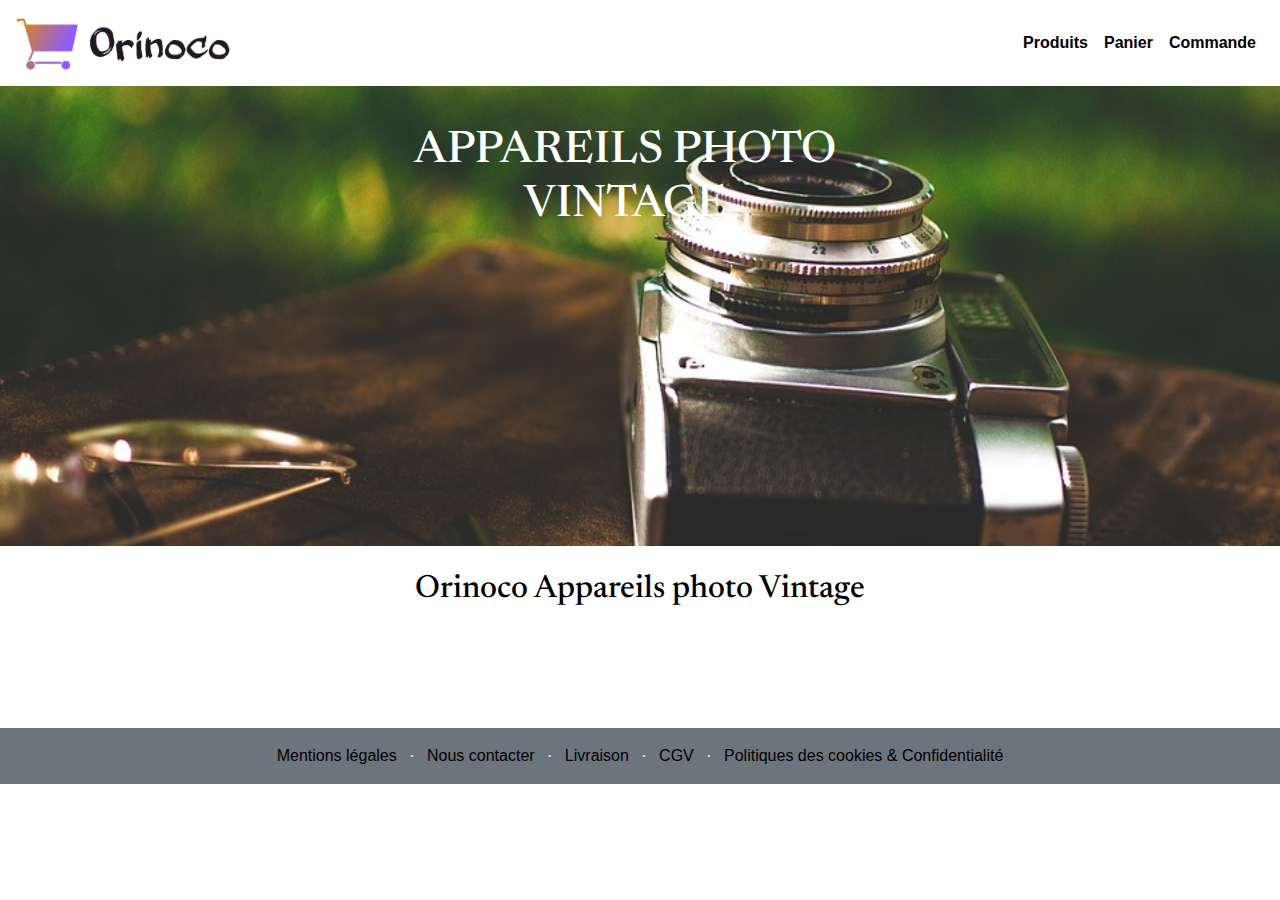
<file: index.html>
<!DOCTYPE html>
<html lang="fr">
<head>
    <meta charset="UTF-8">
    <meta name="description" content="Orinoco - L'appareil photo vintage qu'il vous faut"/>
    <meta http-equiv="X-UA-Compatible" content="IE=edge">
    <meta name="viewport" content="width=device-width, initial-scale=1.0">
    <link rel="preconnect" href="https://fonts.gstatic.com">
    <link href="https://fonts.googleapis.com/css2?family=Newsreader&display=swap" rel="stylesheet">
    <link rel="stylesheet" type="text/css" href="./css/style.css" />   
    <link rel="stylesheet" href="https://stackpath.bootstrapcdn.com/bootstrap/4.4.1/css/bootstrap.min.css" integrity="sha384-Vkoo8x4CGsO3+Hhxv8T/Q5PaXtkKtu6ug5TOeNV6gBiFeWPGFN9MuhOf23Q9Ifjh" crossorigin="anonymous"/>
    <link rel="stylesheet" href="https://use.fontawesome.com/releases/v5.8.1/css/all.css" integrity="sha384-50oBUHEmvpQ+1lW4y57PTFmhCaXp0ML5d60M1M7uH2+nqUivzIebhndOJK28anvf" crossorigin="anonymous"/>
    <link rel="icon" href="./images/favicon.png" />
    <title>Orinoco Appareils photo Vintage</title>
</head>
<body>
    <!--Backgroun image-->
    
    <!--Header-->
    <header>
        <nav class="navbar navbar-expand-lg navbar-light">
            <a class="navbar-brand" href="index.html"><img class="mr-3" src="./images/logo_orinoco.png" height="60" alt="logo Orinoco"/></a>
            <button class="navbar-toggler" type="button" data-toggle="collapse" data-target="#navbarContent">
                <span class="navbar-toggler-icon"></span>
            </button>
            <div id="navbarContent" class="collapse navbar-collapse">
                <ul class="navbar-nav w-100 d-flex justify-content-end">
                    <li class="nav-item active"><a class="nav-link font-weight-bold" href="index.html">Produits</a></li>
                    <li class="nav-item">
                        <a class="nav-link font-weight-bold" href="./panier.html">
                            Panier 
                            <i class="fas fa-shopping-cart fa-1x"></i>
                            <span id="cart_number"></span>
                        </a>
                    </li>
                    <li class="nav-item"><a class="nav-link font-weight-bold" href="./confirmation.html">Commande</a></li>
                </ul>
            </div>
        </nav>
    </header>
    <!--Fin Header-->

    <!--Banner-->
    <section id="banner">
        <div id="title_container" class="text-uppercase">
            <h1>Appareils photo <br/>Vintage</h1>
        </div>
    </section>
    <!--End Banner-->

    <!--Main-->
    <main class="pb-5">
        <section>
            <h2 class="bg-white col-md-auto text-center mb-5 pt-4 pb-4"><a href="index.html">Orinoco Appareils photo Vintage</a></h2>
            <div id="produits"></div>
        </section>
    </main>
    <!--End Main-->

    <!--Begin Footer-->
    <footer class="bg-secondary text-white">
        <div class="">
            <div class="container">
                <div class="row">
                    <div class="col">
                        <ul class="list-inline text-center pt-3">
                            <li class="list-inline-item"><a href="index.html">Mentions légales</a></li>
                            <li class="list-inline-item">&middot;</li>
                            <li class="list-inline-item"><a href="mailto:contact@apvintage.com">Nous contacter</a></li>
                            <li class="list-inline-item">&middot;</li>
                            <li class="list-inline-item"><a href="#">Livraison</a></li>
                            <li class="list-inline-item">&middot;</li>
                            <li class="list-inline-item"><a href="#">CGV</a></li>
                            <li class="list-inline-item">&middot;</li>
                            <li class="list-inline-item"><a href="#">Politiques des cookies & Confidentialité</a></li>
                        </ul>
                    </div>
                </div>
            </div>
        </div>
    </footer>
    <!--End Footer-->

<!--Scripts Javascript - Framework -->
<script src="js/cartcontent.js"></script>
<script src="js/home.js"></script>


</body>
</html>
</file>
<file: css/style.css>
h1, h2 {
    font-family: 'Newsreader', serif;
}

footer a {
	color:#dfdddd;
}

a {
	cursor: pointer;
	color: black !important;
	text-decoration: none !important;
}

#cart_number{
	font-weight: bold;
	color: #08b41f;
}
#title_container {
	text-align: right;
	padding-top: 30px;
	padding-right: 30px;
}
#title_container h1{
	font-size: 2.8em;
}

#banner {
	background-image: url("../images/banniere.jpg");
	background-size: cover;
	background-repeat: no-repeat;
	height: 460px;
	
}

#banner h1 {
    color: white;
    text-align: center;
    padding-top: 1vh;
}

#produits {
	display: flex;
	flex-wrap: wrap;
}

.affichage_produit img{
	width: 100%;
}

.prix_produit{
	font-weight: bold;
	font-size: 1.5em;
}

#bg_modal {
	background-image: url("../images/2020-02-23-Robert-Doisneau-FP.jpg");
	background-size: cover;
	height: 250px;
}
/* Buttons*/
.fa-caret-square-left{
	color:grey;
	cursor: pointer;
}

.fa-caret-square-right{
	color:grey;
	cursor: pointer;
}

#valid_commande a {
text-decoration: none;
}

#bouton_modal1 a {
	text-decoration: none;
	color:#fff;
}

#bouton_modal2 a {
	text-decoration: none;
	color:#fff;
}

#bouton_command {
	text-decoration: none;
	color: #fff;
	font-size: 1.5em;
}

/* Cart*/
#tableau_panier td {
	vertical-align: middle;
}

td img {
	height: 60px;
}

#panier_vide {
	font-size: 2em;
}

/* Form*/
#formulaire p {
	font-weight: bold;
}

#erreur_mail {
	color: #f40c28;
	font-size: 0.8em;
}

#erreur_code {
	color: #f40c28;
	font-size: 0.8em;
}

#no_command {
	height: 500px;
	display: flex;
	align-items: center;
}

#confirmation {
	display: flex;
	align-items: center;
}

.col-lg-4 {
	cursor: pointer;
}

.btn-success {
	color: white;
	background-color: black;
}

.text-success {
	color: black !important;
}

@media screen and (min-width: 500px) and (max-width: 767px)
{
#banner {
	height: 230px;
	justify-content: center;
}
#title_container {
	text-align: center;
	padding-top: 0;
	padding-right: 0;
	display: flex;
	align-items: center;
}
#title_container h1{
	font-size: 1.5em;
	background-color: rgba(250, 250, 250, 0.8);
}
}
@media screen and (max-width: 499px)
{
header {
	background-color: white;
}
#banner {
	height: 230px;
	justify-content: center;
}
#title_container {
	text-align: center;
	width: 80%;
	padding-top: 0;
	padding-right: 0;
	display: flex;
	align-items: center;
	justify-content: center;
}

#title_container h1{
	font-size: 1.2em;
	background-color: rgba(250, 250, 250, 0.8);
}
}
</file>
